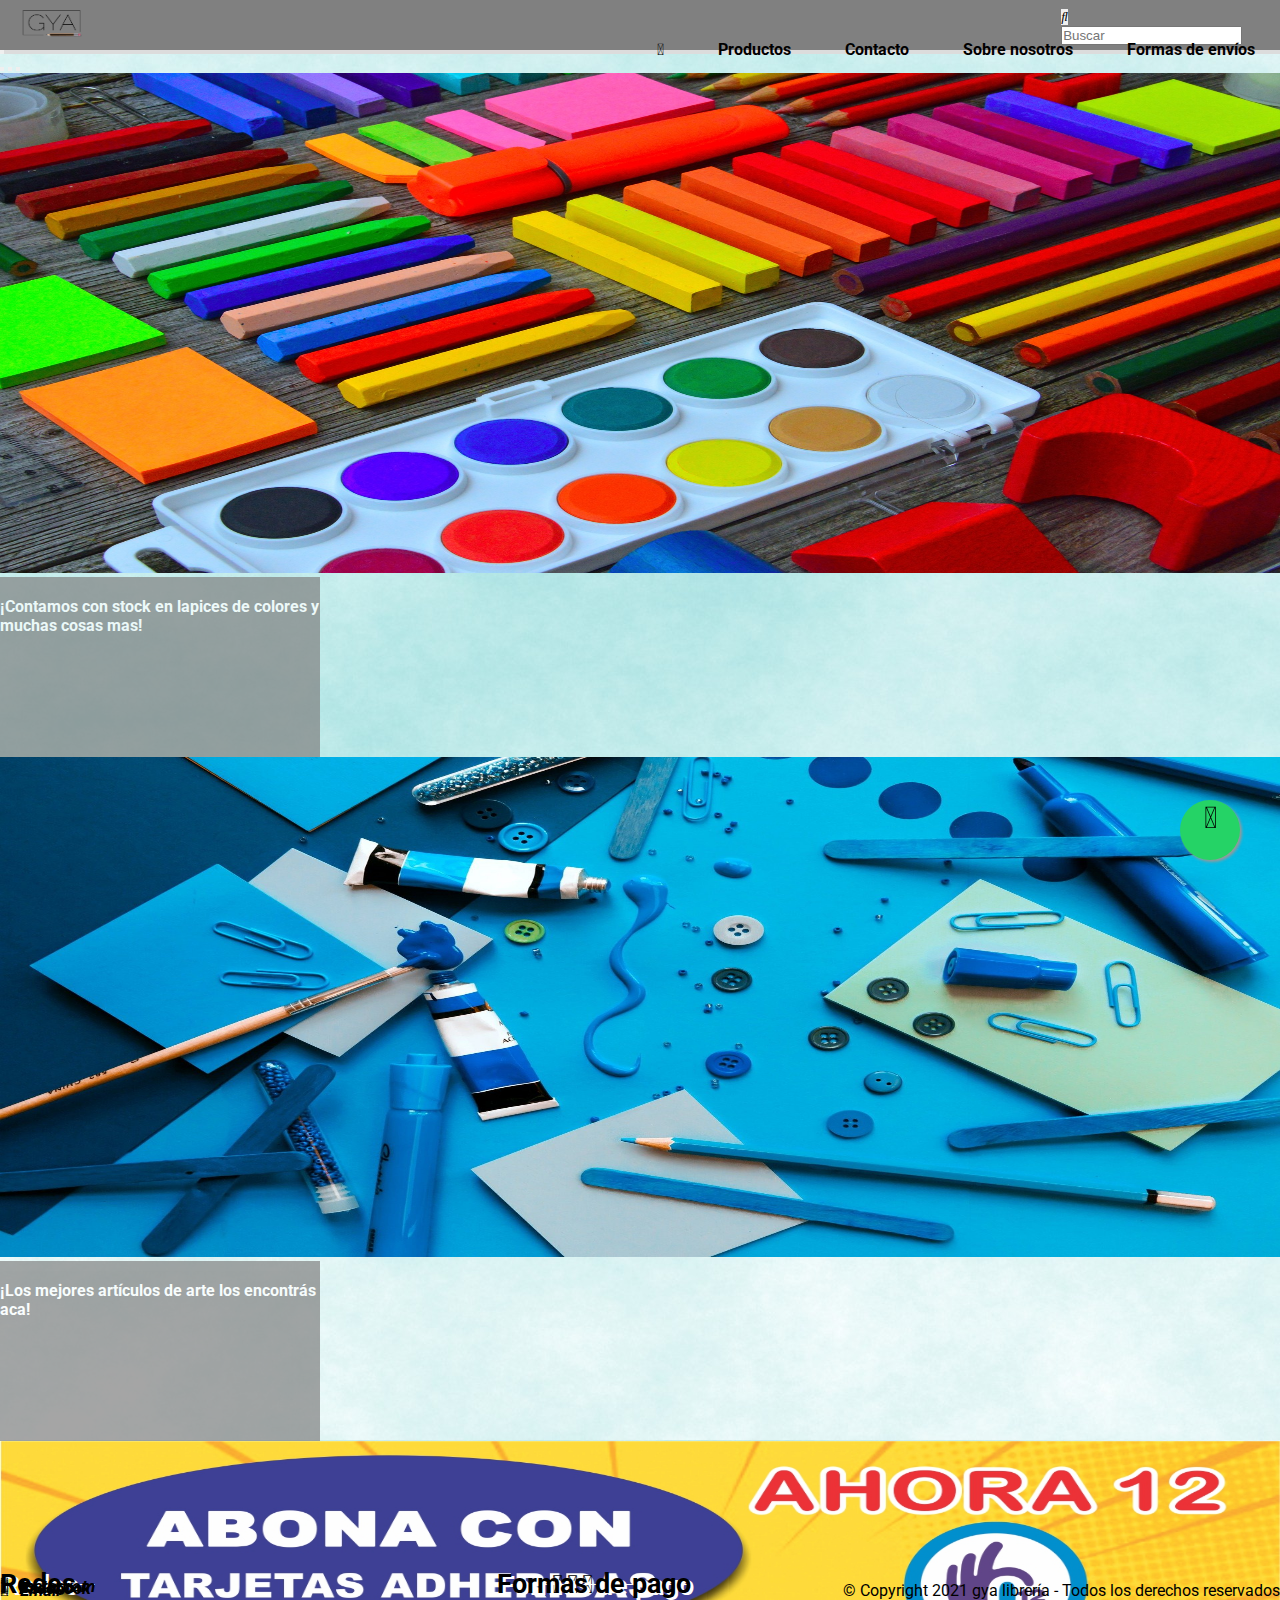
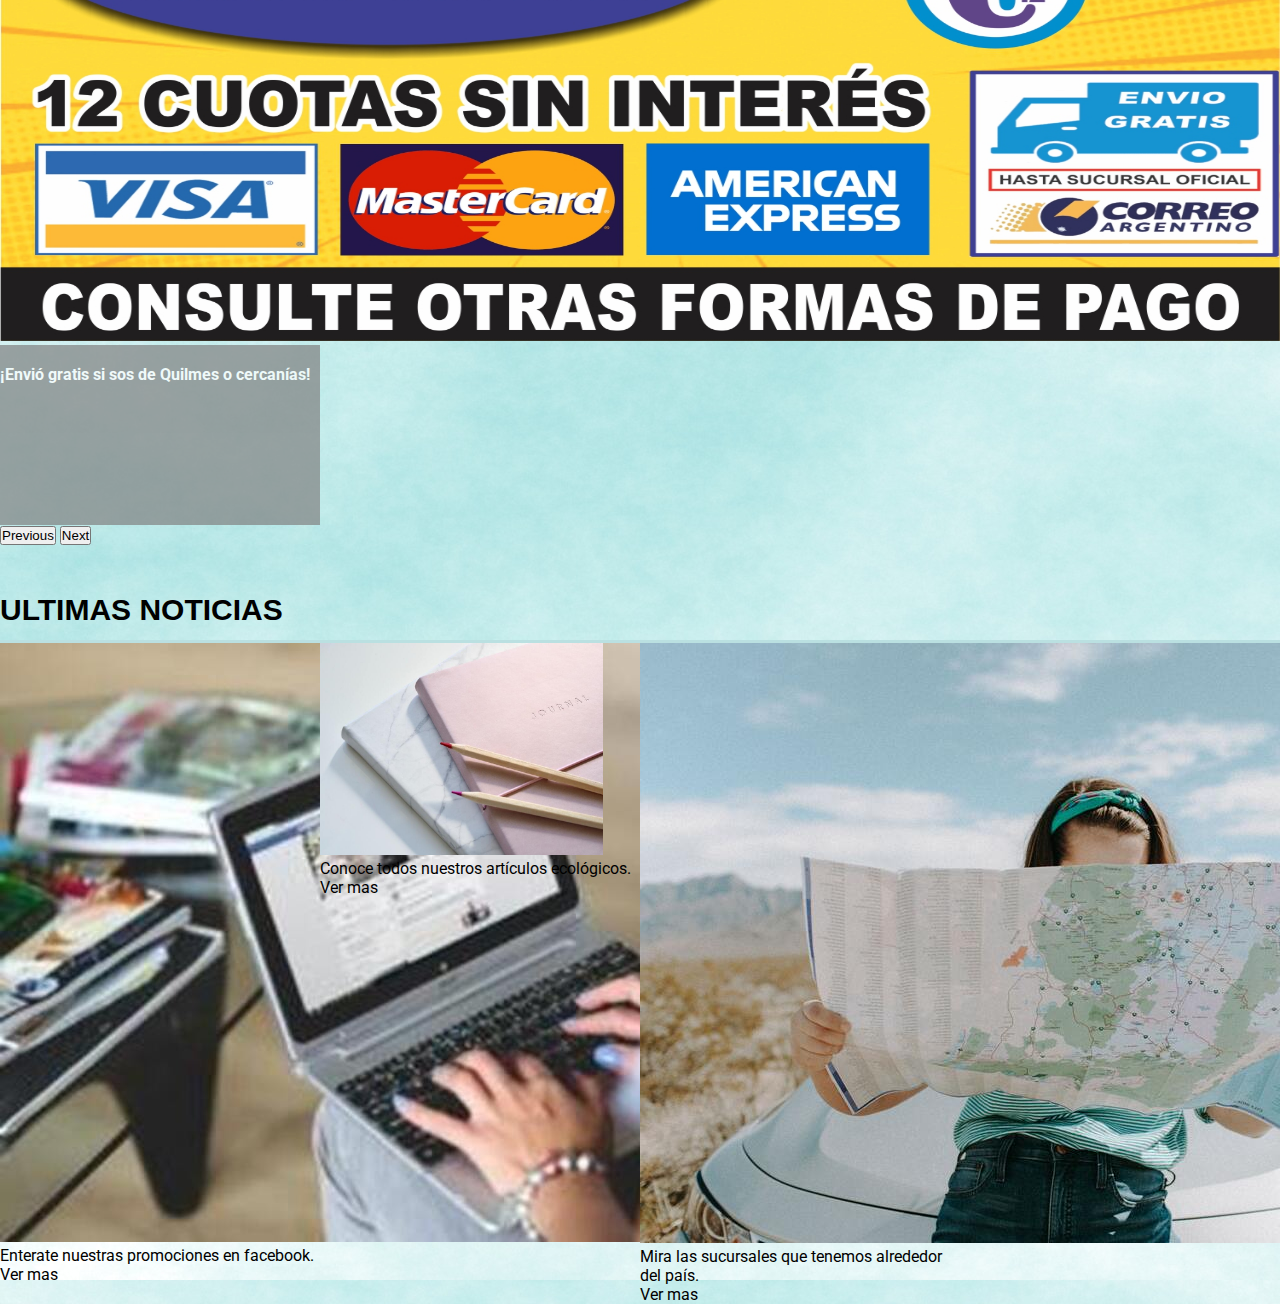
<file: index.html>
<!DOCTYPE html>
<html lang="es">

<head>
  <meta charset="utf-8">
  <meta http-equiv="X-UA-Compatible" content="IE=edge">
  <meta name="viewport" content="width=device-width, initial-scale=1.0">
  <title>Gya Librería</title>
  <link rel="stylesheet" href="estilo.css" />
  <link rel="shortcut icon" href="IMG/gramo.svg" type="image/x-icon">
  <link rel="stylesheet" href="https://pro.fontawesome.com/releases/v5.10.0/css/all.css"
    integrity="sha384-AYmEC3Yw5cVb3ZcuHtOA93w35dYTsvhLPVnYs9eStHfGJvOvKxVfELGroGkvsg+p" crossorigin="anonymous" />
  <link href="https://cdn.jsdelivr.net/npm/bootstrap@5.1.0/dist/css/bootstrap.min.css" rel="stylesheet"
    integrity="sha384-KyZXEAg3QhqLMpG8r+8fhAXLRk2vvoC2f3B09zVXn8CA5QIVfZOJ3BCsw2P0p/We" crossorigin="anonymous">
  <meta name="keywords" content="librería, resaltadores, lapices , cuadernillos, agendas">
  <meta name="description" content="Contamos con artículos de librería y papelería al mejor precio.">
  <meta name="author" content="Gabriel Barrientos">
  <meta name="distribution" content="global">
  <meta name="city" content="Buenos Aires">
  <meta name="country" content="Argentina">
  <meta name="language" content="Spanish">
  <meta name="revisit-after" content="5 Days">
  <meta name="doc-type" content="Web Page">
  <meta name="ROBOTS" content="ALL">

</head>

<body>
  <header class="header">
    <div class="contenedor">
      <div class="header__logo">
        <a href="index.html"><img src="IMG/GYA1_fondoblanco.png" alt="logo"></a>
      </div>
      <div class="header__barraDeBusqueda">
        <div class="input-group">
          <div class="input-group-text" id="btnGroupAddon"><button><i class="fas fa-search"></i></button></div>
          <input type="search" class="form-control" placeholder="Buscar" aria-label="Input group example"
            aria-describedby="btnGroupAddon">
        </div>
      </div>

    </div>
  </header>
  <nav class="navbar navbar-expand-lg navbar-light bg-white p-3">
    <div class="container-fluid">
      <button class="navbar-toggler" type="button" data-bs-toggle="collapse" data-bs-target="#navbarNavAltMarkup"
        aria-controls="navbarNavAltMarkup" aria-expanded="false" aria-label="Toggle navigation">
        <span class="navbar-toggler-icon"></span>
      </button>
      <div class="collapse navbar-collapse " id="navbarNavAltMarkup">
        <div class="navbar-nav mx-auto mb-lg-0 text-center">
          <a class="nav-link btn active" aria-current="page" href="index.html"><i class="fas fa-home"></i></a>
          <a class="nav-link btn" href="Productos.html">Productos</a>
          <a class="nav-link btn" href="Contacto.html">Contacto</a>
          <a class="nav-link btn" href="Sobrenosotros.html">Sobre nosotros</a>
          <a class="nav-link btn" href="Formasdeenvios.html">Formas de envíos</a>
        </div>
      </div>
    </div>
  </nav>


  <main class="main">
    <div class="contenedorMedio">
      <link rel="stylesheet" href="https://maxcdn.bootstrapcdn.com/font-awesome/4.5.0/css/font-awesome.min.css">
      <a target="_blank" href="https://wa.me/c/5491131990998" class="botomDeWpp">
        <i class="fab fa-whatsapp"></i>
      </a>
      <div class="container">
        <div id="carouselExampleIndicators" class="carousel slide" data-bs-ride="carousel">
          <div class="carousel-indicators">
            <button type="button" data-bs-target="#carouselExampleIndicators" data-bs-slide-to="0" class="active"
              aria-current="true" aria-label="Slide 1"></button>
            <button type="button" data-bs-target="#carouselExampleIndicators" data-bs-slide-to="1"
              aria-label="Slide 2"></button>
            <button type="button" data-bs-target="#carouselExampleIndicators" data-bs-slide-to="2"
              aria-label="Slide 3"></button>
          </div>
          <div class="carousel-inner">
            <div class="carousel-item active">
              <img src="IMG/school-times-3599182_1920.jpg" class="d-block w-100" alt="..." width="100" height="400">
              <div class="carousel-caption position-absolute bottom-5 start-0 m-3">
                <p>¡Contamos con stock en lapices de colores y muchas cosas mas!</p>
              </div>
            </div>
            <div class="carousel-item">
              <img src="IMG/art-2578353_1920.jpg" class="d-block w-100" alt="..." width="100" height="400">
              <div class="carousel-caption position-absolute bottom-5 start-0 m-3">

                <p>¡Los mejores artículos de arte los encontrás aca!</p>
              </div>
            </div>
            <div class="carousel-item">
              <img src="IMG/BANNERS-para-la-WEB-1.jpg" class="d-block w-100" alt="..." width="100" height="400">
              <div class="carousel-caption position-absolute bottom-5 start-0 m-3">
                <p>¡Envió gratis si sos de Quilmes o cercanías!</p>
              </div>
            </div>
          </div>
          <button class="carousel-control-prev" type="button" data-bs-target="#carouselExampleIndicators"
            data-bs-slide="prev">
            <span class="carousel-control-prev-icon" aria-hidden="true"></span>
            <span class="visually-hidden">Previous</span>
          </button>
          <button class="carousel-control-next" type="button" data-bs-target="#carouselExampleIndicators"
            data-bs-slide="next">
            <span class="carousel-control-next-icon" aria-hidden="true"></span>
            <span class="visually-hidden">Next</span>
          </button>
        </div>
      </div>
      <div class="container">
        <h1>Ultimas noticias</h1>
      </div>
      <div class="container ultimasNoticiasInicio">
        <div class="card uno" style="width: 20rem;">
          <img src="IMG/fondoDeFacebook.jpg" class="card-img-top" alt="fondoDeFacebook">
          <div class="card-body">
            <p class="card-text fw-bold">Enterate nuestras promociones en facebook.</p>
            <a href="https://www.facebook.com/GYAlibreria/?ref=pages_you_manage">Ver mas</a>
          </div>
        </div>
        <div class="card mx-5 dos" style="width: 20rem;">
          <img src="IMG/lapicesEcologicos.jpg" class="card-img-top" alt="lapicesEcológicos" height="212">
          <div class="card-body">
            <p class="card-text fw-bold">Conoce todos nuestros artículos ecológicos.</p>
            <a href="https://listado.mercadolibre.com.ar/libreria/libreria-ecologica">Ver mas</a>
          </div>
        </div>
        <div class="card tres" style="width: 20rem;">
          <img src="IMG/sucursales.jpg" class="card-img-top" alt="sucursales">
          <div class="card-body">
            <p class="card-text fw-bold">Mira las sucursales que tenemos alrededor del país.</p>
            <a href="https://goo.gl/maps/TRPw8dgAf5sAMbS39">Ver mas</a>
          </div>
        </div>
      </div>

  </main>
  <footer class="footer">
    <div class="container-fluid">
      <div class="footer__formasDePago">
        <h1>Formas de pago</h1>
        <i class="fab fa-cc-visa"></i>

        <i class="fab fa-cc-mastercard"></i>

        <i class="fab fa-cc-amex"></i>

      </div>
      <div class="footer__derechosDeAutor">
        <p class="derechosDeAutor">&copy; Copyright 2021 gya librería - Todos los derechos reservados</p>
      </div>
      <div class="footer_Redes">
        <h2>Redes</h2>
        <a target="_blank" href="https://www.instagram.com/gyalibreria/">
          <i class="fab fa-instagram"><span class="redes_Instagram">Instagram</span></i></a><br>
        <a target="_blank" href="https://www.facebook.com/GYAlibreria/?ref=pages_you_manage">
          <i class="fab fa-facebook-f"><span class="redes_Facebook">Facebook</span></i></a><br>
        <a target="_blank" href="mailto:gyalibreria@gmail.com">
          <i class="far fa-envelope"><span class="redes_Email">Email</span></i></a><br>
      </div>
    </div>

  </footer>
  <script src="https://cdn.jsdelivr.net/npm/@popperjs/core@2.9.2/dist/umd/popper.min.js"
    integrity="sha384-IQsoLXl5PILFhosVNubq5LC7Qb9DXgDA9i+tQ8Zj3iwWAwPtgFTxbJ8NT4GN1R8p" crossorigin="anonymous">
  </script>
  <script src="https://cdn.jsdelivr.net/npm/bootstrap@5.0.2/dist/js/bootstrap.min.js"
    integrity="sha384-cVKIPhGWiC2Al4u+LWgxfKTRIcfu0JTxR+EQDz/bgldoEyl4H0zUF0QKbrJ0EcQF" crossorigin="anonymous">
  </script>
</body>

</html>
</file>
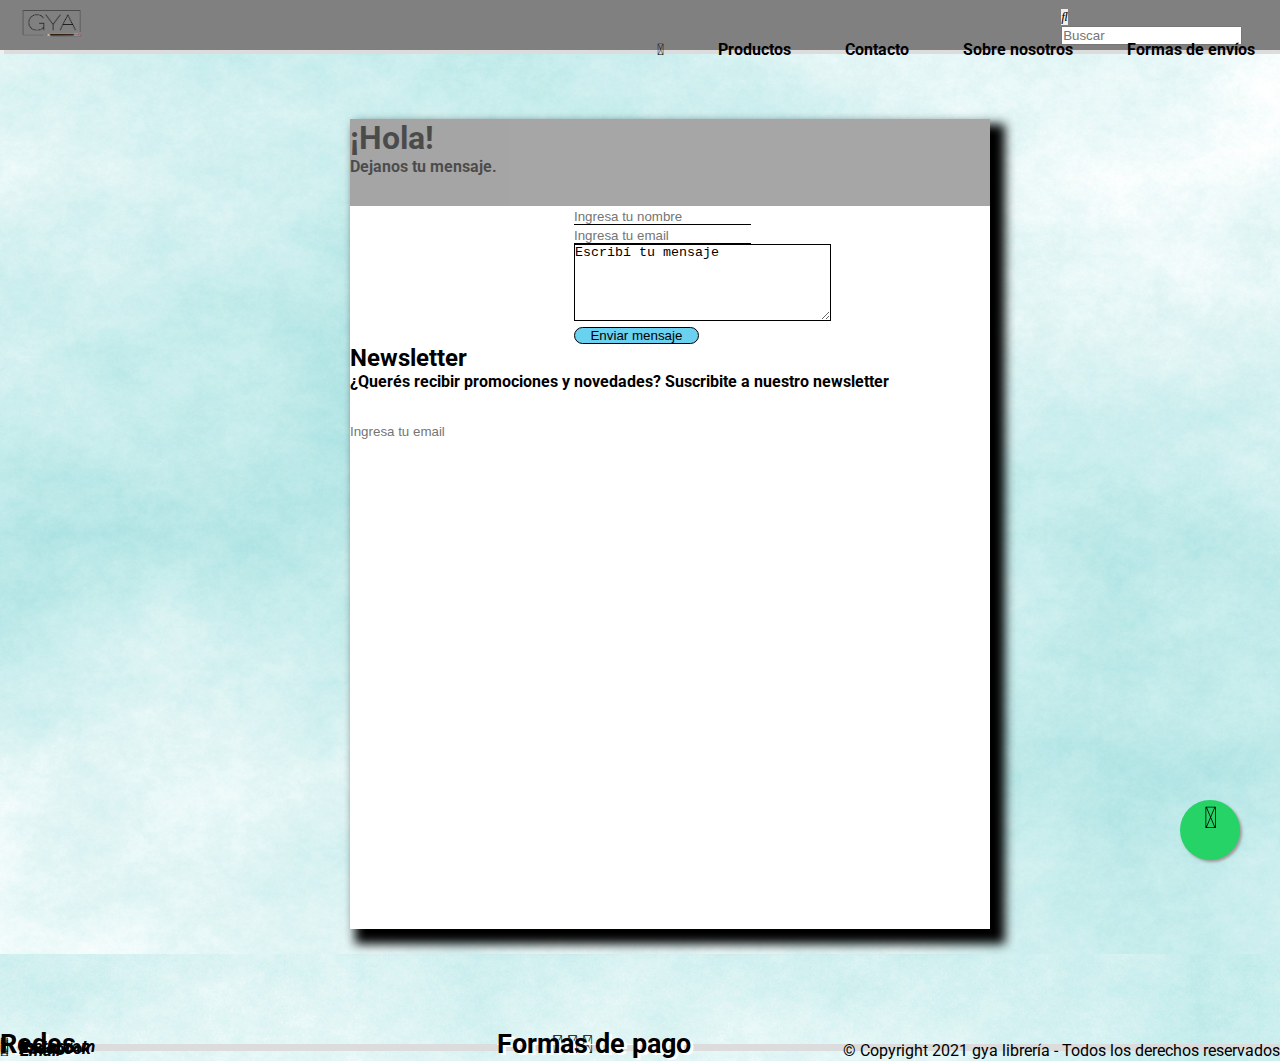
<file: Contacto.html>
<!DOCTYPE html>
<html lang="es">

<head>
  <meta charset="utf-8">
  <meta http-equiv="X-UA-Compatible" content="IE=edge">
  <meta name="viewport" content="width=device-width, initial-scale=1.0">
  <title>Contacto - gya librería</title>
  <link rel="stylesheet" href="estilo.css" />
  <link rel="stylesheet" href="https://pro.fontawesome.com/releases/v5.10.0/css/all.css"
    integrity="sha384-AYmEC3Yw5cVb3ZcuHtOA93w35dYTsvhLPVnYs9eStHfGJvOvKxVfELGroGkvsg+p" crossorigin="anonymous" />
  <link href="https://cdn.jsdelivr.net/npm/bootstrap@5.1.0/dist/css/bootstrap.min.css" rel="stylesheet"
    integrity="sha384-KyZXEAg3QhqLMpG8r+8fhAXLRk2vvoC2f3B09zVXn8CA5QIVfZOJ3BCsw2P0p/We" crossorigin="anonymous">
  <link rel="shortcut icon" href="IMG/gramo.svg" type="image/x-icon">
  <meta name="keywords" content="librería, resaltadores, lapices , cuadernillos, agendas">
  <meta name="description" content="Contamos con artículos de librería y papelería al mejor precio.">
  <meta name="author" content="Gabriel Barrientos">
  <meta name="distribution" content="global">
  <meta name="city" content="Buenos Aires">
  <meta name="country" content="Argentina">
  <meta name="language" content="Spanish">
  <meta name="revisit-after" content="5 Days">
  <meta name="doc-type" content="Web Page">
  <meta name="ROBOTS" content="ALL">
</head>

<body>
  <header class="header">
    <div class="contenedor">
      <div class="header__logo">
        <a href="index.html"><img src="IMG/GYA1_fondoblanco.png" alt="logo"></a>
      </div>
      <div class="header__barraDeBusqueda">
        <div class="input-group">
          <div class="input-group-text" id="btnGroupAddon"><button><i class="fas fa-search"></i></button></div>
          <input type="search" class="form-control" placeholder="Buscar" aria-label="Input group example"
            aria-describedby="btnGroupAddon">
        </div>
      </div>
    </div>
  </header>
  <nav class="navbar navbar-expand-lg navbar-light bg-white p-3">
    <div class="container-fluid">
      <button class="navbar-toggler" type="button" data-bs-toggle="collapse" data-bs-target="#navbarNavAltMarkup"
        aria-controls="navbarNavAltMarkup" aria-expanded="false" aria-label="Toggle navigation">
        <span class="navbar-toggler-icon"></span>
      </button>
      <div class="collapse navbar-collapse " id="navbarNavAltMarkup">
        <div class="navbar-nav mx-auto mb-lg-0 text-center">
          <a class="nav-link btn" href="index.html"><i class="fas fa-home"></i></a>
          <a class="nav-link btn" href="Productos.html">Productos</a>
          <a class="nav-link btn" href="Contacto.html">Contacto</a>
          <a class="nav-link btn" href="Sobrenosotros.html">Sobre nosotros</a>
          <a class="nav-link btn" href="Formasdeenvios.html">Formas de envíos</a>
        </div>
      </div>
    </div>
  </nav>
  <main>
    <div class="contenedorContacto">
      <div class="estiloAFondo">
        <div class="informacionContacto">
          <div class="bienvenida_Contacto">
            <h1 class="text-center">¡Hola!</h1>
            <p class="text-center">Dejanos tu mensaje.</p>
          </div>
          <div class="container">
            <form>
              <input type="text" name="nombreCompleto" placeholder="Ingresa tu nombre" required
                class="mb-3 nombreCompleto_Contacto"><br>
              <input type="email" name="email" placeholder="Ingresa tu email" required
                class="mb-3 ingresaTuEmail_Contacto"><br>
              <textarea name="textarea" cols="30" rows="5" required
                class="escribiTuMensaje_Contacto">Escribí tu mensaje</textarea><br>
              <button class="m-3 boton_Contacto fw-bold">Enviar mensaje</button>
            </form>
          </div>
          <div class="container cajaSuscripcion">
            <h2>Newsletter</h2>
            <p>¿Querés recibir promociones y novedades? Suscribite a nuestro newsletter</p>
            <input type="email" name="email" placeholder="Ingresa tu email" required class="border-bottom">
            <button class="botonDeSuscripcion"><i class="fal fa-badge-check"></i></button>
          </div>

        </div>
      </div>
    </div>
    <link rel="stylesheet" href="https://maxcdn.bootstrapcdn.com/font-awesome/4.5.0/css/font-awesome.min.css">
    <a target="_blank" href="https://wa.me/c/5491131990998" class="botomDeWpp">
      <i class="fab fa-whatsapp"></i>
    </a>
  </main>
  <footer class="footer">
    <div class="container-fluid">
      <div class="footer__formasDePago">
        <h2>Formas de pago</h2>
        <i class="fab fa-cc-visa"></i>

        <i class="fab fa-cc-mastercard"></i>

        <i class="fab fa-cc-amex"></i>

      </div>
      <div class="footer__derechosDeAutor">
        <p class="derechosDeAutor">&copy; Copyright 2021 gya librería - Todos los derechos reservados</p>
      </div>
      <div class="footer_Redes">
        <h2>Redes</h2>
        <a target="_blank" href="https://www.instagram.com/gyalibreria/">
          <i class="fab fa-instagram"><span class="redes_Instagram">Instagram</span></i></a><br>
        <a target="_blank" href="https://www.facebook.com/GYAlibreria/?ref=pages_you_manage">
          <i class="fab fa-facebook-f"><span class="redes_Facebook">Facebook</span></i></a><br>
        <a target="_blank" href="mailto:gyalibreria@gmail.com">
          <i class="far fa-envelope"><span class="redes_Email">Email</span></i></a><br>
      </div>
    </div>

  </footer>
  <script src="https://cdn.jsdelivr.net/npm/@popperjs/core@2.9.2/dist/umd/popper.min.js"
    integrity="sha384-IQsoLXl5PILFhosVNubq5LC7Qb9DXgDA9i+tQ8Zj3iwWAwPtgFTxbJ8NT4GN1R8p" crossorigin="anonymous">
  </script>
  <script src="https://cdn.jsdelivr.net/npm/bootstrap@5.0.2/dist/js/bootstrap.min.js"
    integrity="sha384-cVKIPhGWiC2Al4u+LWgxfKTRIcfu0JTxR+EQDz/bgldoEyl4H0zUF0QKbrJ0EcQF" crossorigin="anonymous">
  </script>
</body>

</html>
</file>
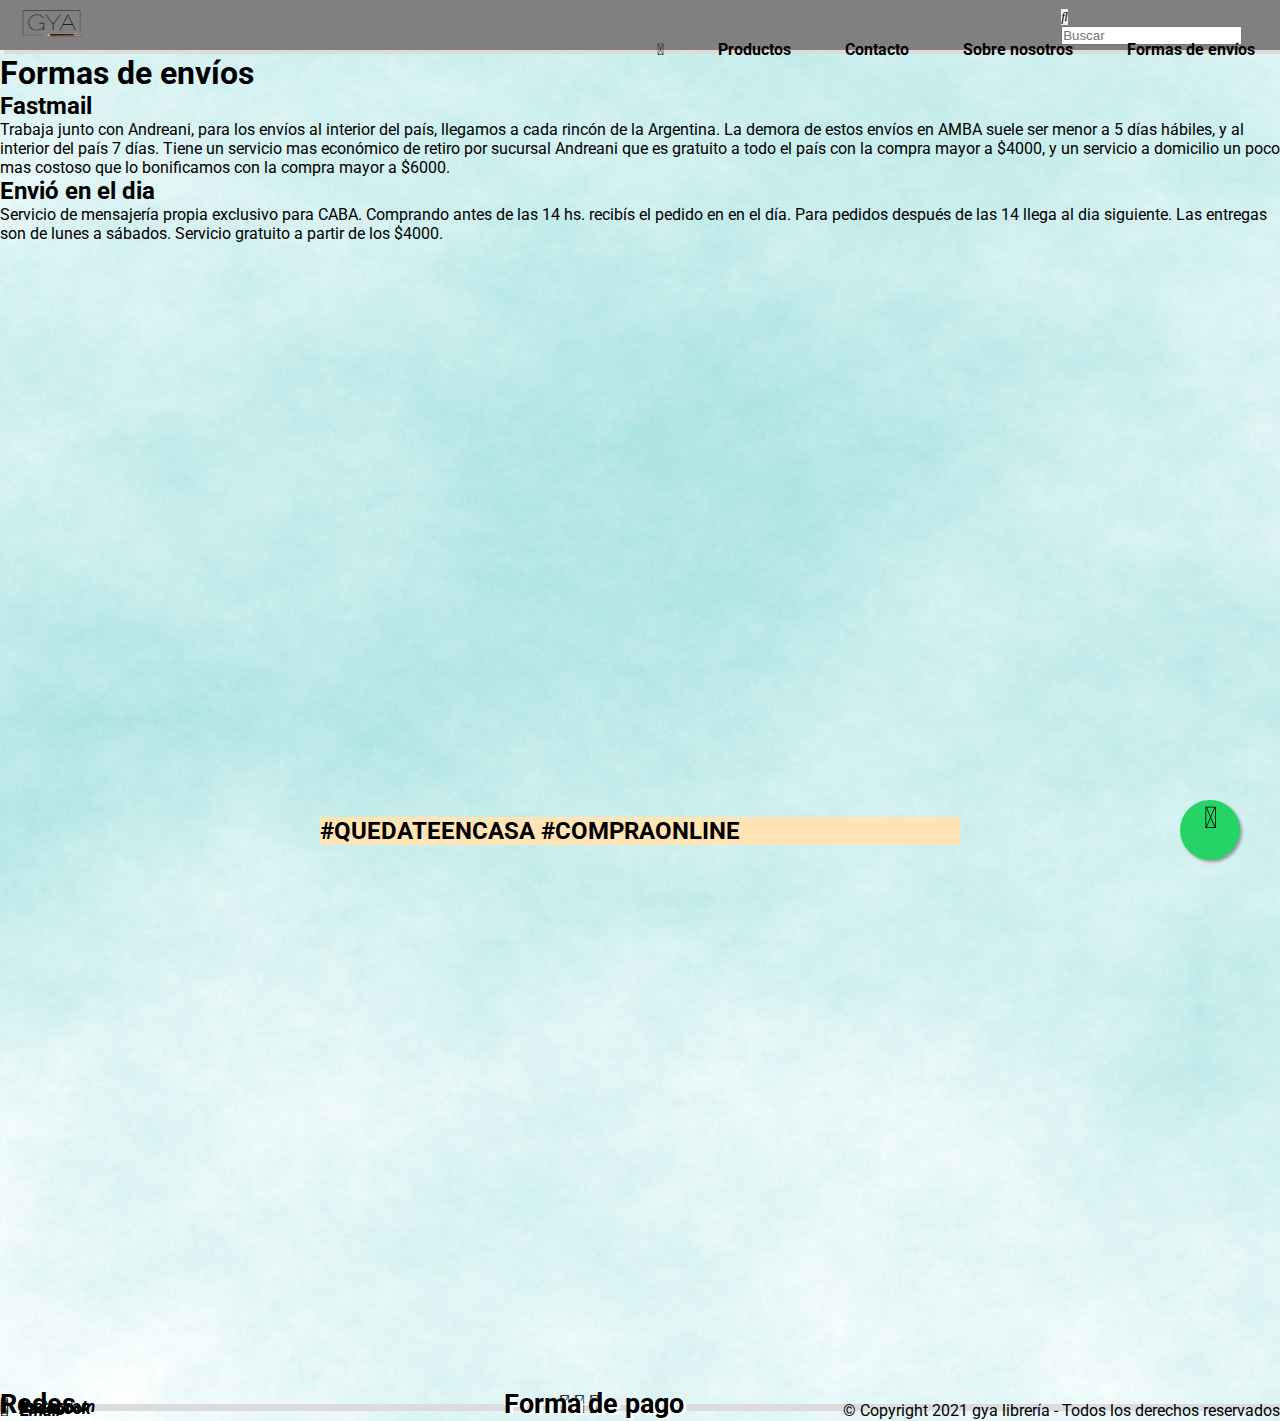
<file: Formasdeenvios.html>
<!DOCTYPE html>
<html lang="es">

<head>
  <meta charset="UTF-8">
  <meta http-equiv="X-UA-Compatible" content="IE=edge">
  <meta name="viewport" content="width=device-width, initial-scale=1.0">
  <title>Formas de envíos - gya librería</title>
  <link rel="stylesheet" href="estilo.css" />
  <link rel="stylesheet" href="https://pro.fontawesome.com/releases/v5.10.0/css/all.css"
    integrity="sha384-AYmEC3Yw5cVb3ZcuHtOA93w35dYTsvhLPVnYs9eStHfGJvOvKxVfELGroGkvsg+p" crossorigin="anonymous" />
  <link href="https://cdn.jsdelivr.net/npm/bootstrap@5.1.0/dist/css/bootstrap.min.css" rel="stylesheet"
    integrity="sha384-KyZXEAg3QhqLMpG8r+8fhAXLRk2vvoC2f3B09zVXn8CA5QIVfZOJ3BCsw2P0p/We" crossorigin="anonymous">
  <link rel="shortcut icon" href="IMG/gramo.svg" type="image/x-icon">
  <link rel="stylesheet" href="https://cdnjs.cloudflare.com/ajax/libs/animate.css/4.1.1/animate.min.css" />
  <meta name="keywords" content="librería, resaltadores, lapices , cuadernillos, agendas">
  <meta name="description" content="Contamos con artículos de librería y papelería al mejor precio.">
  <meta name="author" content="Gabriel Barrientos">
  <meta name="distribution" content="global">
  <meta name="city" content="Buenos Aires">
  <meta name="country" content="Argentina">
  <meta name="language" content="Spanish">
  <meta name="revisit-after" content="5 Days">
  <meta name="doc-type" content="Web Page">
  <meta name="ROBOTS" content="ALL">
</head>

<body>
  <header class="header">
    <div class="contenedor">
      <div class="header__logo">
        <a href="index.html"><img src="IMG/GYA1_fondoblanco.png" alt="logo"></a>
      </div>
      <div class="header__barraDeBusqueda">
        <div class="input-group">
          <div class="input-group-text" id="btnGroupAddon"><button><i class="fas fa-search"></i></button></div>
          <input type="search" class="form-control" placeholder="Buscar" aria-label="Input group example"
            aria-describedby="btnGroupAddon">
        </div>
      </div>
    </div>
  </header>
  <nav class="navbar navbar-expand-lg navbar-light bg-white p-3">
    <div class="container-fluid">
      <button class="navbar-toggler" type="button" data-bs-toggle="collapse" data-bs-target="#navbarNavAltMarkup"
        aria-controls="navbarNavAltMarkup" aria-expanded="false" aria-label="Toggle navigation">
        <span class="navbar-toggler-icon"></span>
      </button>
      <div class="collapse navbar-collapse " id="navbarNavAltMarkup">
        <div class="navbar-nav mx-auto mb-lg-0 text-center">
          <a class="nav-link btn" href="index.html"><i class="fas fa-home"></i></a>
          <a class="nav-link btn" href="Productos.html">Productos</a>
          <a class="nav-link btn" href="Contacto.html">Contacto</a>
          <a class="nav-link btn" href="Sobrenosotros.html">Sobre nosotros</a>
          <a class="nav-link btn" href="Formasdeenvios.html">Formas de envíos</a>
        </div>
      </div>
    </div>
  </nav>
  <main class="mainFormaDeEnvios">
    <h1 class="text-center">Formas de envíos</h1>
    <div class="container-lg">
      <div class="contenedorFastmailFormaDeEnvios">
        <h2>Fastmail</h2>
        <p>Trabaja junto con Andreani, para los envíos al interior del país,
          llegamos a cada rincón
          de la Argentina. La demora de estos envíos en AMBA suele ser menor a 5 días hábiles, y al interior del
          país
          7 días.
          Tiene un servicio mas económico de retiro por sucursal Andreani que es gratuito a todo el país con la
          compra
          mayor
          a $4000, y un servicio a domicilio un poco mas costoso que lo bonificamos con la compra mayor a $6000.</p>
      </div>
      <div class="contenedorEnvioEnElDiaFormaDeEnvios">
        <h2>Envió en el dia</h2>
        <p>Servicio de mensajería propia exclusivo para CABA. Comprando
          antes de las 14 hs. recibís el pedido en en el día. Para pedidos después de las 14 llega al dia
          siguiente.
          Las entregas son de lunes a sábados. Servicio gratuito a partir de los $4000.</p>
      </div>
      <div class="mapaDeFormaDeEnvios">
        <iframe
          src="https://www.google.com/maps/embed?pb=!1m18!1m12!1m3!1d35019.53394588641!2d-58.27552089160873!3d-34.72091749290483!2m3!1f0!2f0!3f0!3m2!1i1024!2i768!4f13.1!3m3!1m2!1s0x95a32e38e45f5777%3A0x6a86dac21334524f!2sQuilmes%2C%20Provincia%20de%20Buenos%20Aires!5e0!3m2!1ses-419!2sar!4v1628289937447!5m2!1ses-419!2sar"
          width="600" height="450" style="border:0;" allowfullscreen="" loading="lazy"></iframe>
      </div>
      <div class="quedateEnCasa">
        <h2 class="animate__animated animate__jackInTheBox">#QUEDATEENCASA #COMPRAONLINE</h2>
      </div>
    </div>

    <link rel="stylesheet" href="https://maxcdn.bootstrapcdn.com/font-awesome/4.5.0/css/font-awesome.min.css">
    <a target="_blank" href="https://wa.me/c/5491131990998" class="botomDeWpp">
      <i class="fab fa-whatsapp"></i>
    </a>
  </main>
  <footer class="footer">
    <div class="container-fluid">
      <div class="footer__formasDePago">
        <h3>Forma de pago</h3>
        <i class="fab fa-cc-visa"></i>

        <i class="fab fa-cc-mastercard"></i>

        <i class="fab fa-cc-amex"></i>

      </div>
      <div class="footer__derechosDeAutor">
        <p class="derechosDeAutor">&copy; Copyright 2021 gya librería - Todos los derechos reservados</p>
      </div>
      <div class="footer_Redes">
        <h2>Redes</h2>
        <a target="_blank" href="https://www.instagram.com/gyalibreria/">
          <i class="fab fa-instagram"><span class="redes_Instagram">Instagram</span></i></a><br>
        <a target="_blank" href="https://www.facebook.com/GYAlibreria/?ref=pages_you_manage">
          <i class="fab fa-facebook-f"><span class="redes_Facebook mx-2">Facebook</span></i></a><br>
        <a target="_blank" href="mailto:gyalibreria@gmail.com">
          <i class="far fa-envelope"><span class="redes_Email">Email</span></i></a><br>
      </div>
    </div>

  </footer>
  <script src="https://cdn.jsdelivr.net/npm/@popperjs/core@2.9.2/dist/umd/popper.min.js"
    integrity="sha384-IQsoLXl5PILFhosVNubq5LC7Qb9DXgDA9i+tQ8Zj3iwWAwPtgFTxbJ8NT4GN1R8p" crossorigin="anonymous">
  </script>
  <script src="https://cdn.jsdelivr.net/npm/bootstrap@5.0.2/dist/js/bootstrap.min.js"
    integrity="sha384-cVKIPhGWiC2Al4u+LWgxfKTRIcfu0JTxR+EQDz/bgldoEyl4H0zUF0QKbrJ0EcQF" crossorigin="anonymous">
  </script>
</body>

</html>
</file>
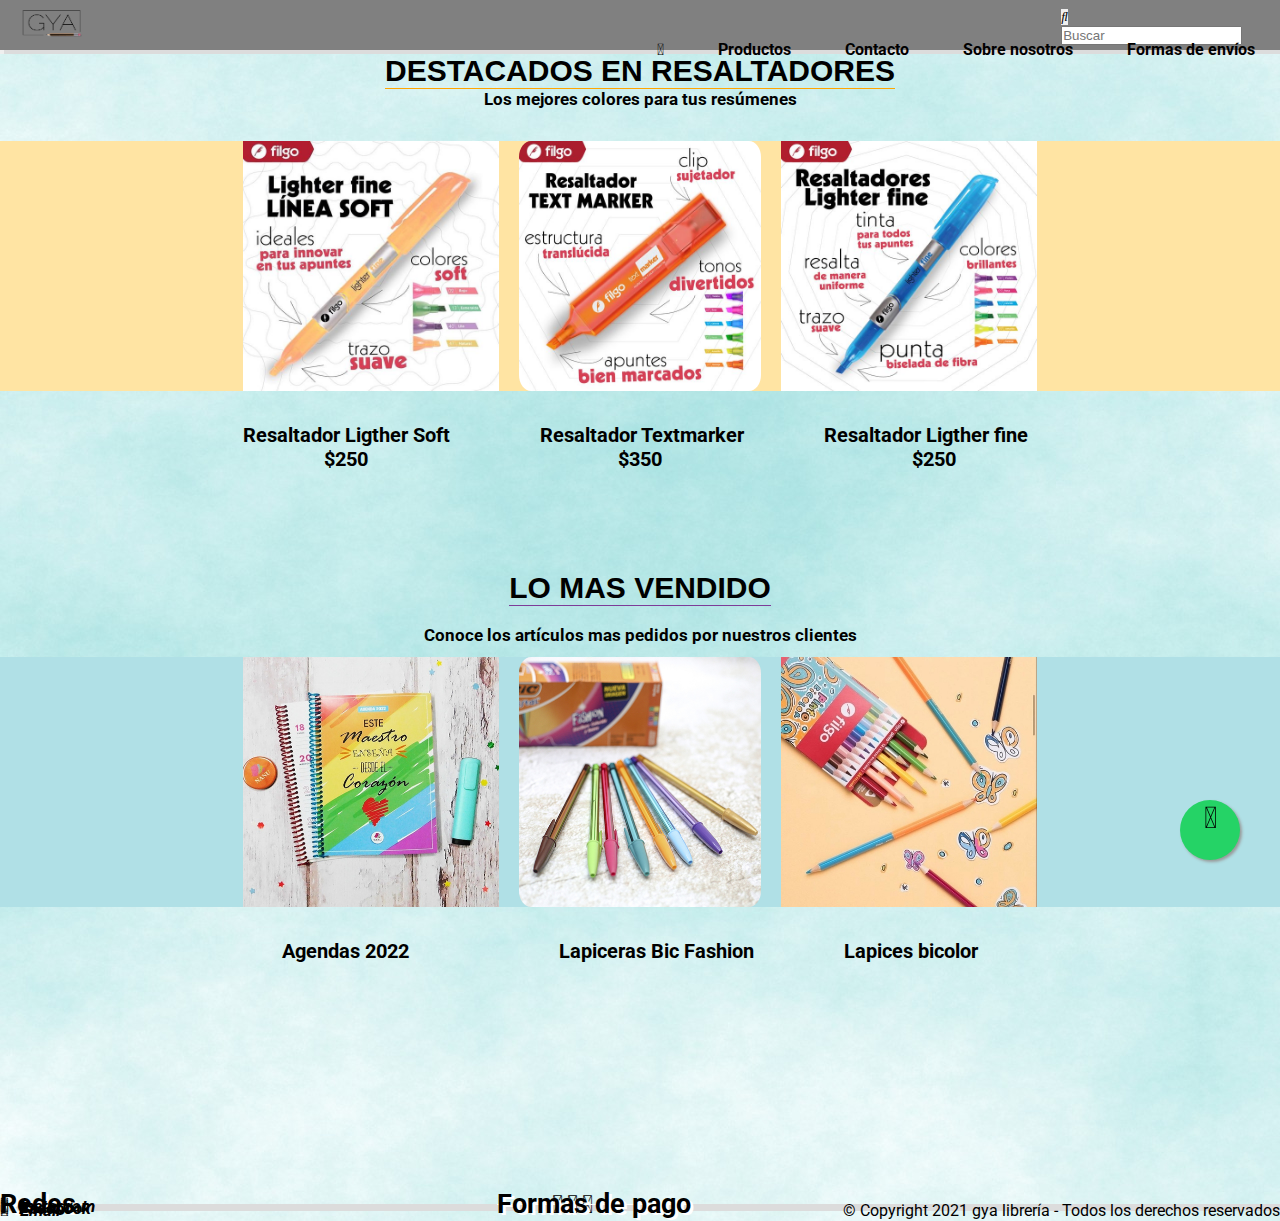
<file: Productos.html>
<!DOCTYPE html>
<html lang="es">

<head>
    <meta charset="utf-8">
    <meta http-equiv="X-UA-Compatible" content="IE=edge">
    <meta name="viewport" content="width=device-width, initial-scale=1.0">
    <title>Productos - gya librería</title>
    <link rel="stylesheet" href="estilo.css" />
    <link rel="stylesheet" href="https://pro.fontawesome.com/releases/v5.10.0/css/all.css"
        integrity="sha384-AYmEC3Yw5cVb3ZcuHtOA93w35dYTsvhLPVnYs9eStHfGJvOvKxVfELGroGkvsg+p" crossorigin="anonymous" />
    <link href="https://cdn.jsdelivr.net/npm/bootstrap@5.1.0/dist/css/bootstrap.min.css" rel="stylesheet"
        integrity="sha384-KyZXEAg3QhqLMpG8r+8fhAXLRk2vvoC2f3B09zVXn8CA5QIVfZOJ3BCsw2P0p/We" crossorigin="anonymous">
    <link rel="shortcut icon" href="IMG/gramo.svg" type="image/x-icon">
    <meta name="keywords" content="librería, resaltadores, lapices , cuadernillos, agendas">
    <meta name="description" content="Contamos con artículos de librería y papelería al mejor precio.">
    <meta name="author" content="Gabriel Barrientos">
    <meta name="distribution" content="global">
    <meta name="city" content="Buenos Aires">
    <meta name="country" content="Argentina">
    <meta name="language" content="Spanish">
    <meta name="revisit-after" content="5 Days">
    <meta name="doc-type" content="Web Page">
    <meta name="ROBOTS" content="ALL">
</head>

<body>
    <header class="header">
        <div class="contenedor">
            <div class="header__logo">
                <a href="index.html"><img src="IMG/GYA1_fondoblanco.png" alt="logo"></a>
            </div>
            <div class="header__barraDeBusqueda">
                <div class="input-group">
                    <div class="input-group-text" id="btnGroupAddon"><button><i class="fas fa-search"></i></button>
                    </div>
                    <input type="search" class="form-control" placeholder="Buscar" aria-label="Input group example"
                        aria-describedby="btnGroupAddon">
                </div>
            </div>
        </div>
    </header>
    <nav class="navbar navbar-expand-lg navbar-light bg-white p-3">
        <div class="container-fluid">
            <button class="navbar-toggler" type="button" data-bs-toggle="collapse" data-bs-target="#navbarNavAltMarkup"
                aria-controls="navbarNavAltMarkup" aria-expanded="false" aria-label="Toggle navigation">
                <span class="navbar-toggler-icon"></span>
            </button>
            <div class="collapse navbar-collapse " id="navbarNavAltMarkup">
                <div class="navbar-nav mx-auto mb-lg-0 text-center">
                    <a class="nav-link btn" href="index.html"><i class="fas fa-home"></i></a>
                    <a class="nav-link btn" href="Productos.html">Productos</a>
                    <a class="nav-link btn" href="Contacto.html">Contacto</a>
                    <a class="nav-link btn" href="Sobrenosotros.html">Sobre nosotros</a>
                    <a class="nav-link btn" href="Formasdeenvios.html">Formas de envíos</a>
                </div>
            </div>
        </div>
    </nav>
    <main class="mainProductos">
        <div class="contenedorMedioProducto">
            <div class="tituloSuperior">
                <h1>Destacados en resaltadores</h1>
                <p id="parrafoDeTituloSuperior">Los mejores colores para tus resúmenes</p>
            </div>
            <div class="productosSup">
                <div class="prod">
                    <img src="IMG/080ac6fe21fee669e1842925207ba342.jpg" class="imagen1 rounded">
                    <img src="IMG/8700b8f9a0b6d42cfc0d276a30718a48.jpg" class="imagen2">
                    <img src="IMG/da17bd59096efde5192fc33cbea008e1.jpg" class="imagen3 rounded">
                </div>
            </div>
            <div class="nombresDeProd">
                <p class="soft">Resaltador Ligther Soft</p>
                <p class="textmarker">Resaltador Textmarker</p>
                <p class="fine">Resaltador Ligther fine</p>
            </div>
            <div class="precioDeLosProdSup">
                <p class="precioImg1">$250</p>
                <p class="precioImg2">$350</p>
                <p class="precioImg3">$250</p>
            </div>

            <div class="tituloInferior">
                <h2>Lo mas vendido</h2><br>
                <p id="parrafoTituloInferior">Conoce los artículos mas pedidos por nuestros clientes</p>
            </div>
            <div class="productosInf">
                <div class="prod">
                    <img src="IMG/D_NQ_NP_920200-MLA46363299639_062021-O.jpg " alt="imagen4" class="imagen4 rounded">
                    <img src="IMG/lapicerabic1-1605e1901c047cb25716014830128028-480-0.jpg" alt="imagen5"
                        class="imagen5 ">
                    <img src="IMG/whatsapp-image-2020-11-11-at-09-51-261-f223fb850efc1d0a5d16050993431668-480-01-7a38812123712add4416124743529430-1024-1024.jpeg"
                        alt="imagen6" class="imagen6 rounded">
                </div>
            </div>
            <div class="nombreDeProdInf">
                <p class="agenda">Agendas 2022</p>
                <p class="lapiceraBic">Lapiceras Bic Fashion</p>
                <p class="lapicesBicolor">Lapices bicolor</p>
            </div>
            <link rel="stylesheet" href="https://maxcdn.bootstrapcdn.com/font-awesome/4.5.0/css/font-awesome.min.css">
            <a target="_blank" href="https://wa.me/c/5491131990998" class="botomDeWpp">
                <i class="fab fa-whatsapp"></i>
            </a>
        </div>





    </main>
    <footer class="footer">
        <div class="container-fluid">
            <div class="footer__formasDePago">
                <h3>Formas de pago</h3>
                <i class="fab fa-cc-visa"></i>

                <i class="fab fa-cc-mastercard"></i>

                <i class="fab fa-cc-amex"></i>

            </div>
            <div class="footer__derechosDeAutor">
                <p class="derechosDeAutor">&copy; Copyright 2021 gya librería - Todos los derechos reservados</p>
            </div>
            <div class="footer_Redes">
                <h2>Redes</h2>
                <a target="_blank" href="https://www.instagram.com/gyalibreria/">
                    <i class="fab fa-instagram"><span class="redes_Instagram">Instagram</span></i></a><br>
                <a target="_blank" href="https://www.facebook.com/GYAlibreria/?ref=pages_you_manage">
                    <i class="fab fa-facebook-f"><span class="redes_Facebook">Facebook</span></i></a><br>
                <a target="_blank" href="mailto:gyalibreria@gmail.com">
                    <i class="far fa-envelope"><span class="redes_Email">Email</span></i></a><br>
            </div>
        </div>

    </footer>
    <script src="https://cdn.jsdelivr.net/npm/@popperjs/core@2.9.2/dist/umd/popper.min.js"
        integrity="sha384-IQsoLXl5PILFhosVNubq5LC7Qb9DXgDA9i+tQ8Zj3iwWAwPtgFTxbJ8NT4GN1R8p" crossorigin="anonymous">
    </script>
    <script src="https://cdn.jsdelivr.net/npm/bootstrap@5.0.2/dist/js/bootstrap.min.js"
        integrity="sha384-cVKIPhGWiC2Al4u+LWgxfKTRIcfu0JTxR+EQDz/bgldoEyl4H0zUF0QKbrJ0EcQF" crossorigin="anonymous">
    </script>
</body>

</html>
</file>
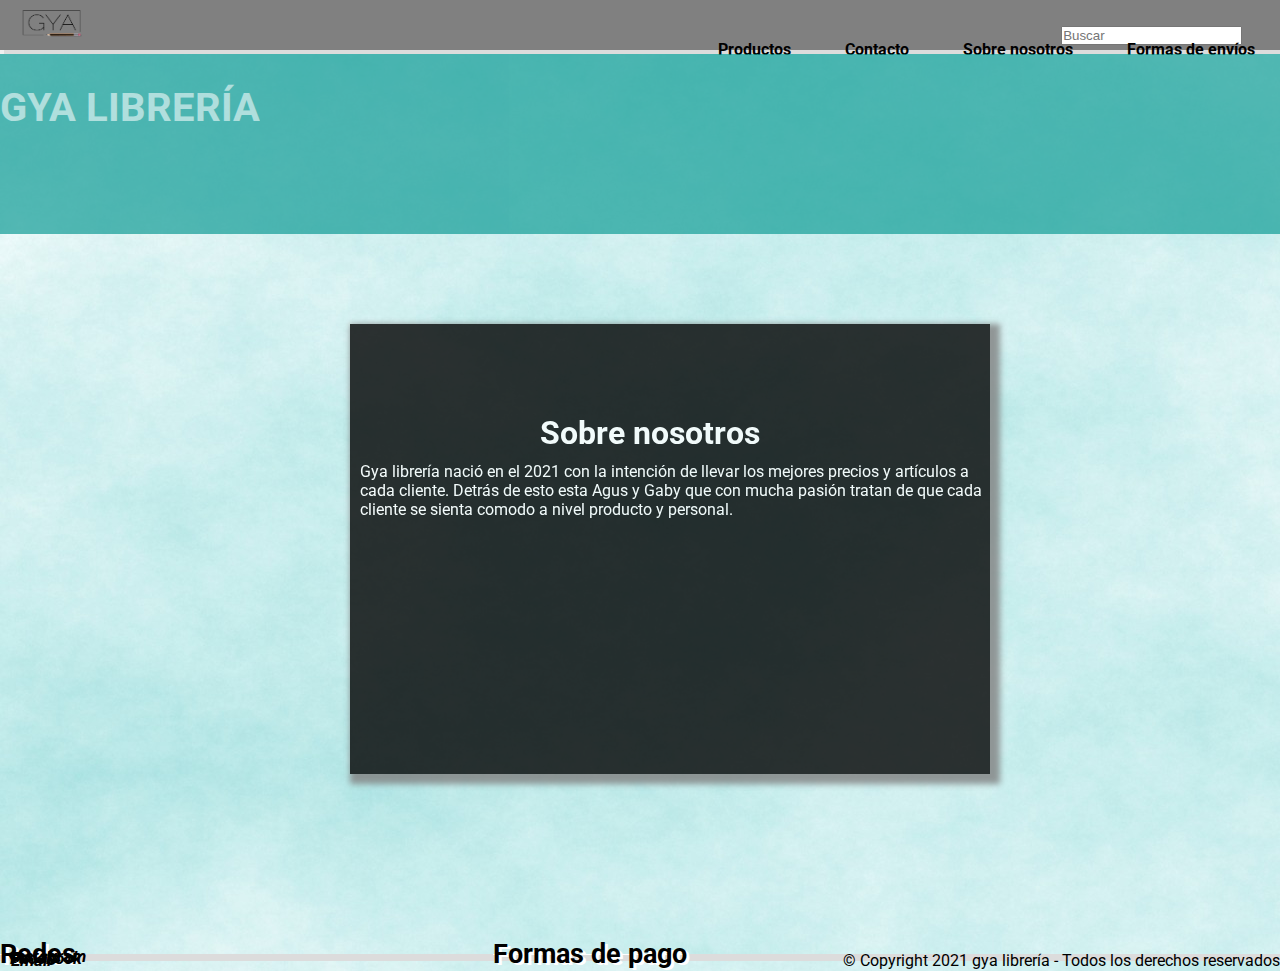
<file: Sobrenosotros.html>
<!DOCTYPE html>
<html lang="es">

<head>
  <meta charset="utf-8">
  <meta http-equiv="X-UA-Compatible" content="IE=edge">
  <meta name="viewport" content="width=device-width, initial-scale=1.0">
  <title>Sobre nosotros - gya librería</title>
  <link rel="stylesheet" href="estilo.css" />
  <link rel="stylesheet" href="https://pro.fontawesome.com/releases/v5.10.0/css/all.css"
    integrity="sha384-AYmEC3Yw5cVb3ZcuHtOA93w35dYTsvhLPVnYs9eStHfGJvOvKxVfELGroGkvsg+p" crossorigin="anonymous" />
  <link href="https://cdn.jsdelivr.net/npm/bootstrap@5.1.0/dist/css/bootstrap.min.css" rel="stylesheet"
    integrity="sha384-KyZXEAg3QhqLMpG8r+8fhAXLRk2vvoC2f3B09zVXn8CA5QIVfZOJ3BCsw2P0p/We" crossorigin="anonymous">
  <link rel="shortcut icon" href="IMG/gramo.svg" type="image/x-icon">
  <link rel="stylesheet" href="https://cdnjs.cloudflare.com/ajax/libs/animate.css/4.1.1/animate.min.css" />
  <meta name="keywords" content="librería, resaltadores, lapices , cuadernillos, agendas">
  <meta name="description" content="Contamos con artículos de librería y papelería al mejor precio.">
  <meta name="author" content="Gabriel Barrientos">
  <meta name="distribution" content="global">
  <meta name="city" content="Buenos Aires">
  <meta name="country" content="Argentina">
  <meta name="language" content="Spanish">
  <meta name="revisit-after" content="5 Days">
  <meta name="doc-type" content="Web Page">
  <meta name="ROBOTS" content="ALL">
</head>

<body>
  <header class="header">
    <div class="contenedor">
      <div class="header__logo">
        <a href="index.html"><img src="IMG/GYA1_fondoblanco.png" alt="logo"></a>
      </div>
      <div class="header__barraDeBusqueda">
        <div class="input-group">
          <div class="input-group-text" id="btnGroupAddon"><button><i class="fas fa-search"></i></button></div>
          <input type="search" class="form-control" placeholder="Buscar" aria-label="Input group example"
            aria-describedby="btnGroupAddon">
        </div>
      </div>
    </div>
  </header>
  <nav class="navbar navbar-expand-lg navbar-light bg-white p-3">
    <div class="container-fluid">
      <button class="navbar-toggler" type="button" data-bs-toggle="collapse" data-bs-target="#navbarNavAltMarkup"
        aria-controls="navbarNavAltMarkup" aria-expanded="false" aria-label="Toggle navigation">
        <span class="navbar-toggler-icon"></span>
      </button>
      <div class="collapse navbar-collapse " id="navbarNavAltMarkup">
        <div class="navbar-nav mx-auto mb-lg-0 text-center">
          <a class="nav-link btn" href="index.html"><i class="fas fa-home"></i></a>
          <a class="nav-link btn" href="Productos.html">Productos</a>
          <a class="nav-link btn" href="Contacto.html">Contacto</a>
          <a class="nav-link btn" href="Sobrenosotros.html">Sobre nosotros</a>
          <a class="nav-link btn" href="Formasdeenvios.html">Formas de envíos</a>
        </div>
      </div>
    </div>
  </nav>
  <main>
    <div class="contenedorSobreNosotros">
      <div class="bannerSobreNosotros">
        <p class="text-center  animate__animated animate__backInLeft">GYA LIBRERÍA</p>
      </div>
      <div class="informacionSobreNosotros">
        <h1>Sobre nosotros</h1>
        <p>Gya librería nació en el 2021 con la intención de llevar los mejores precios y artículos a cada cliente.
          Detrás de
          esto esta Agus y Gaby que con mucha pasión tratan de que cada cliente se sienta comodo a nivel producto y
          personal.
        </p>
      </div>
    </div>
  </main>
  <footer class="footer">
    <div class="container-fluid">
      <div class="footer__formasDePago">
        <h2>Formas de pago</h2>
        <i class="fab fa-cc-visa"></i>

        <i class="fab fa-cc-mastercard"></i>

        <i class="fab fa-cc-amex"></i>

      </div>
      <div class="footer__derechosDeAutor">
        <p class="derechosDeAutor">&copy; Copyright 2021 gya librería - Todos los derechos reservados</p>
      </div>
      <div class="footer_Redes">
        <h2>Redes</h2>
        <a target="_blank" href="https://www.instagram.com/gyalibreria/">
          <i class="fab fa-instagram"><span class="redes_Instagram">Instagram</span></i></a><br>
        <a target="_blank" href="https://www.facebook.com/GYAlibreria/?ref=pages_you_manage">
          <i class="fab fa-facebook-f"><span class="redes_Facebook mx-2">Facebook</span></i></a><br>
        <a target="_blank" href="mailto:gyalibreria@gmail.com">
          <i class="far fa-envelope"><span class="redes_Email">Email</span></i></a><br>
      </div>
    </div>

  </footer>
  <script src="https://cdn.jsdelivr.net/npm/@popperjs/core@2.9.2/dist/umd/popper.min.js"
    integrity="sha384-IQsoLXl5PILFhosVNubq5LC7Qb9DXgDA9i+tQ8Zj3iwWAwPtgFTxbJ8NT4GN1R8p" crossorigin="anonymous">
  </script>
  <script src="https://cdn.jsdelivr.net/npm/bootstrap@5.0.2/dist/js/bootstrap.min.js"
    integrity="sha384-cVKIPhGWiC2Al4u+LWgxfKTRIcfu0JTxR+EQDz/bgldoEyl4H0zUF0QKbrJ0EcQF" crossorigin="anonymous">
  </script>
</body>

</html>
</file>
<file: estilo.css>
@import url("https://fonts.googleapis.com/css2?family=Roboto&display=swap");
@import url("https://fonts.googleapis.com/css2?family=Roboto:wght@100&display=swap");
.contenedor {
  width: 100%;
  height: 50px;
  background-color: grey;
  display: -ms-grid;
  display: grid;
  -ms-grid-columns: 1fr 1fr 1fr;
      grid-template-columns: 1fr 1fr 1fr;
}

.contenedor .header__logo {
  -ms-flex-item-align: center;
      -ms-grid-row-align: center;
      align-self: center;
  padding-left: 20px;
}

.contenedor .header__logo img {
  width: 16%;
  height: 45px;
}

.contenedor .header__barraDeBusqueda {
  -ms-grid-column: 3;
      grid-column-start: 3;
  grid-column-end: 4;
  -ms-grid-column-align: center;
      justify-self: center;
  -ms-flex-item-align: center;
      -ms-grid-row-align: center;
      align-self: center;
  padding-left: 170px;
}

.contenedor .header__barraDeBusqueda button {
  border-style: none;
}

.nav-link {
  color: black;
  padding: 5px 25px !important;
  font-weight: bold !important;
}

.nav-link:hover {
  border-bottom: 1px solid orange;
}

.contenedorMedio {
  height: 170vh;
}

.contenedorMedio .carousel-inner .carousel-caption {
  width: 25%;
  height: 20vh;
  background-color: grey;
  opacity: 0.7;
}

.contenedorMedio .carousel-inner .carousel-item .carousel-caption p {
  font-weight: bold;
  color: white !important;
  opacity: 1;
  padding-top: 20px;
}

.main .botomDeWpp {
  position: fixed;
  width: 60px;
  height: 60px;
  bottom: 40px;
  right: 40px;
  background-color: #25d366;
  color: white;
  border-radius: 40px;
  text-align: center;
  font-size: 1.875rem;
  -webkit-box-shadow: 2px 2px 3px #999;
          box-shadow: 2px 2px 3px #999;
  z-index: 100;
}

.botomDeWpp:hover {
  text-decoration: none;
  color: #25d366;
  background-color: white;
}

.fa-whatsapp {
  margin-top: 16px;
}

.container-fluid {
  background-color: gainsboro;
  display: -webkit-box;
  display: -ms-flexbox;
  display: flex;
  -webkit-box-pack: justify;
      -ms-flex-pack: justify;
          justify-content: space-between;
  line-height: 0%;
}

.container-fluid .footer__formasDePago {
  -webkit-box-ordinal-group: 3;
      -ms-flex-order: 2;
          order: 2;
  padding-left: 200px;
}

.container-fluid .footer__derechosDeAutor {
  -webkit-box-ordinal-group: 4;
      -ms-flex-order: 3;
          order: 3;
  -ms-flex-item-align: end;
      align-self: flex-end;
}

.fa-cc-visa {
  font-size: 1.563rem;
  margin-left: 80px;
}

.fa-cc-mastercard {
  font-size: 1.563rem;
}

.fa-cc-amex {
  font-size: 1.563rem;
}

.footer__formasDePago h1 {
  font-weight: bold;
  font-size: 1.693rem;
  text-shadow: white 3px 2px;
  position: relative;
  left: 25px;
  border-bottom: 1px solid white;
}

.footer__formasDePago h1:hover {
  border-bottom: 1px solid orange;
}

.container .carousel-item img {
  width: 100%;
  height: 500px;
}

.ultimasNoticiasInicio {
  display: -webkit-box;
  display: -ms-flexbox;
  display: flex;
}

.card {
  height: 55vh;
}

.card:hover {
  background-color: #D6DCE3;
}

.container h1 {
  padding-top: 50px;
  padding-bottom: 15px;
  text-transform: uppercase;
  font-weight: bold;
  font-size: 1.875rem;
  font-family: 'Franklin Gothic Medium', 'Arial Narrow', Arial, sans-serif !important;
  border-bottom: 3px solid #BAE0E1;
  line-height: 1;
}

.container-fluid .footer_Redes h2 {
  font-weight: bold;
  font-size: 1.693rem;
  text-shadow: white 3px 2px;
  border-bottom: 1px solid white;
}

.container-fluid .footer_Redes h2:hover {
  border-bottom: 1px solid orange;
}

.container-fluid .footer_Redes i {
  font-size: 1.25rem;
}

.container-fluid .footer_Redes .fa-facebook-f {
  padding-top: 10px;
}

.container-fluid .footer_Redes .fa-envelope {
  padding-top: 10px;
}

.container-fluid .footer_Redes .redes_Instagram {
  padding-left: 11px;
  font-family: 'Roboto', sans-serif;
  font-weight: bold;
  font-size: 1.063rem;
}

.container-fluid .footer_Redes .redes_Facebook {
  padding-left: 10px;
  font-family: 'Roboto', sans-serif;
  font-weight: bold;
  font-size: 1.063rem;
}

.container-fluid .footer_Redes .redes_Email {
  padding-left: 11px;
  font-family: 'Roboto', sans-serif;
  font-weight: bold;
  font-size: 1.063rem;
}

@media only screen and (max-width: 1200px) {
  .contenedorMedio {
    height: 150vh;
  }
  .contenedorMedio .carousel-inner .carousel-caption {
    width: 40%;
    height: 11vh;
    padding-top: 25px;
  }
  .contenedorMedio .carousel-inner .carousel-caption p {
    position: relative;
    bottom: 20px;
  }
  .ultimasNoticiasInicio .uno {
    height: 50vh;
  }
  .ultimasNoticiasInicio .dos {
    height: 50vh;
  }
  .ultimasNoticiasInicio .dos img {
    height: 29vh !important;
  }
  .ultimasNoticiasInicio .tres {
    height: 50vh;
  }
  .ultimasNoticiasInicio .dos img {
    height: 21vh;
  }
}

@media only screen and (max-width: 992px) {
  .contenedor .header__logo {
    width: 130%;
  }
  .ultimasNoticiasInicio .dos img {
    height: 25vh !important;
  }
}

@media only screen and (max-width: 768px) {
  .contenedor .header__logo {
    width: 150%;
  }
  .contenedor .header__barraDeBusqueda {
    display: none;
  }
  .container h1 {
    text-align: center;
    font-size: 20px;
  }
  .contenedorMedio {
    height: 140vh;
  }
  .contenedorMedio .carousel-inner .carousel-caption {
    width: 60%;
    height: 11vh;
    padding-top: 5px;
  }
  .contenedorMedio .carousel-inner .carousel-caption p {
    position: relative;
    bottom: 5px;
  }
  .ultimasNoticiasInicio .uno {
    width: 85% !important;
    height: 40vh;
  }
  .ultimasNoticiasInicio .dos {
    width: 85% !important;
    height: 40vh;
  }
  .ultimasNoticiasInicio .dos img {
    height: 18.5vh !important;
  }
  .ultimasNoticiasInicio .tres {
    width: 85% !important;
    height: 40vh;
  }
  .ultimasNoticiasInicio .tres p {
    font-size: 16px;
  }
  .container-fluid .footer__formasDePago {
    display: none;
  }
}

@media only screen and (max-width: 575px) {
  .navbar-nav {
    background-color: #efefef !important;
  }
  .contenedor {
    width: 100%;
  }
  .contenedor .header__logo {
    width: 300%;
  }
  .contenedor .header__barraDeBusqueda {
    display: none;
  }
  .navbar {
    z-index: 3;
  }
  .contenedorMedio {
    height: 220vh;
  }
  .contenedorMedio .botomDeWpp {
    display: none;
  }
  .container h1 {
    text-align: center;
    font-size: 20px;
    color: black !important;
  }
  .contenedorMedio .carousel-inner {
    z-index: 1;
  }
  .contenedorMedio .carousel-item {
    width: 100%;
    height: 40vh;
  }
  .contenedorMedio .carousel-item img {
    height: 40vh;
  }
  .contenedorMedio .carousel-inner .carousel-caption {
    width: 60%;
    height: 11vh;
    padding-top: 5px;
  }
  .contenedorMedio .carousel-inner .carousel-caption p {
    font-size: 13px;
  }
  .ultimasNoticiasInicio {
    display: inline-block;
  }
  .ultimasNoticiasInicio .uno {
    width: 70% !important;
    height: 40vh;
    margin-left: 50px;
    margin-top: 60px;
  }
  .ultimasNoticiasInicio .dos {
    width: 70% !important;
    height: 40vh;
    margin-left: 50px;
    margin-top: 60px;
  }
  .ultimasNoticiasInicio .tres {
    width: 70% !important;
    height: 40vh;
    margin-left: 50px;
    margin-top: 60px;
  }
  .container-fluid {
    height: 5vh;
  }
  .container-fluid .footer__formasDePago {
    display: none;
  }
  .container-fluid .footer_Redes {
    display: none;
  }
  .container-fluid .footer__derechosDeAutor p {
    font-size: 11px;
    padding-left: 19px;
  }
}

.contenedorMedioProducto {
  height: 1150px;
}

.tituloSuperior {
  display: -webkit-box;
  display: -ms-flexbox;
  display: flex;
  -webkit-box-orient: vertical;
  -webkit-box-direction: normal;
      -ms-flex-direction: column;
          flex-direction: column;
  -webkit-box-align: center;
      -ms-flex-align: center;
          align-items: center;
}

.tituloSuperior h1 {
  font-weight: bold;
  text-transform: uppercase;
  font-family: 'Franklin Gothic Medium', 'Arial Narrow', Arial, sans-serif !important;
  border-bottom: 1px solid orange;
  font-size: 1.875rem;
}

.tituloSuperior #parrafoDeTituloSuperior {
  font-weight: bold;
  color: black;
  font-size: 1.063rem;
  margin-top: 0px;
}

.productosSup {
  width: 100%;
  margin: 32px auto;
  background-color: #FFE4A3;
}

.productosSup .prod {
  display: -webkit-box;
  display: -ms-flexbox;
  display: flex;
  -webkit-box-pack: center;
      -ms-flex-pack: center;
          justify-content: center;
}

.nombresDeProd {
  width: 100%;
  display: -webkit-box;
  display: -ms-flexbox;
  display: flex;
  -webkit-box-pack: center;
      -ms-flex-pack: center;
          justify-content: center;
}

.nombresDeProd .soft {
  font-weight: bold;
  font-size: 1.25rem;
  padding-left: 50px;
}

.nombresDeProd .textmarker {
  padding-left: 90px;
  padding-right: 80px;
  font-weight: bold;
  font-size: 1.25rem;
}

.nombresDeProd .fine {
  font-weight: bold;
  font-size: 1.25rem;
  padding-right: 60px;
}

.precioDeLosProdSup {
  width: 100%;
  display: -webkit-box;
  display: -ms-flexbox;
  display: flex;
  -webkit-box-pack: center;
      -ms-flex-pack: center;
          justify-content: center;
}

.precioDeLosProdSup .precioImg1 {
  font-weight: bold;
  font-size: 1.25rem;
  color: #1A5276;
}

.precioDeLosProdSup .precioImg2 {
  font-weight: bold;
  font-size: 1.25rem;
  padding-left: 250px;
  padding-right: 250px;
  color: #1A5276;
}

.precioDeLosProdSup .precioImg3 {
  font-weight: bold;
  font-size: 1.25rem;
  color: #1A5276;
}

.imagen1 {
  width: 20%;
  height: 250px;
  -webkit-transition: -webkit-transform .5s;
  transition: -webkit-transform .5s;
  transition: transform .5s;
  transition: transform .5s, -webkit-transform .5s;
}

.imagen2 {
  width: 22%;
  height: 250px;
  padding-left: 20px;
  padding-right: 20px;
  -webkit-transition: -webkit-transform .5s;
  transition: -webkit-transform .5s;
  transition: transform .5s;
  transition: transform .5s, -webkit-transform .5s;
  border-radius: 2em/1em;
}

.imagen3 {
  width: 20%;
  height: 250px;
  -webkit-transition: -webkit-transform .5s;
  transition: -webkit-transform .5s;
  transition: transform .5s;
  transition: transform .5s, -webkit-transform .5s;
}

.tituloInferior {
  display: -webkit-box;
  display: -ms-flexbox;
  display: flex;
  -webkit-box-orient: vertical;
  -webkit-box-direction: normal;
      -ms-flex-direction: column;
          flex-direction: column;
  -webkit-box-align: center;
      -ms-flex-align: center;
          align-items: center;
}

.tituloInferior h2 {
  padding-top: 100px;
  font-weight: bold;
  text-transform: uppercase;
  font-family: 'Franklin Gothic Medium', 'Arial Narrow', Arial, sans-serif;
  border-bottom: 1px solid #7D3C98;
  font-size: 1.875rem;
}

.tituloInferior #parrafoTituloInferior {
  font-weight: bold;
  color: black;
  font-size: 1.063rem;
  margin-top: 0px;
  line-height: 0%;
  position: relative;
  top: 10px;
}

.productosInf {
  width: 100%;
  margin: 32px auto;
  background-color: powderblue;
}

.productosInf .prod {
  display: -webkit-box;
  display: -ms-flexbox;
  display: flex;
  -webkit-box-pack: center;
      -ms-flex-pack: center;
          justify-content: center;
}

.nombreDeProdInf {
  width: 100%;
  display: -webkit-box;
  display: -ms-flexbox;
  display: flex;
  -webkit-box-pack: center;
      -ms-flex-pack: center;
          justify-content: center;
}

.nombreDeProdInf .agenda {
  font-weight: bold;
  font-size: 1.25rem;
  padding-right: 60px;
}

.nombreDeProdInf .lapiceraBic {
  padding-left: 90px;
  padding-right: 90px;
  font-weight: bold;
  font-size: 1.25rem;
}

.nombreDeProdInf .lapicesBicolor {
  font-weight: bold;
  font-size: 1.25rem;
  padding-right: 20px;
}

.imagen4 {
  width: 20%;
  height: 250px;
  -webkit-transition: -webkit-transform .5s;
  transition: -webkit-transform .5s;
  transition: transform .5s;
  transition: transform .5s, -webkit-transform .5s;
}

.imagen5 {
  width: 22%;
  height: 250px;
  padding-left: 20px;
  padding-right: 20px;
  -webkit-transition: -webkit-transform .5s;
  transition: -webkit-transform .5s;
  transition: transform .5s;
  transition: transform .5s, -webkit-transform .5s;
  border-radius: 2em/1em;
}

.imagen6 {
  width: 20%;
  height: 250px;
  -webkit-transition: -webkit-transform .5s;
  transition: -webkit-transform .5s;
  transition: transform .5s;
  transition: transform .5s, -webkit-transform .5s;
}

.mainProductos .botomDeWpp {
  position: fixed;
  width: 60px;
  height: 60px;
  bottom: 40px;
  right: 40px;
  background-color: #25d366;
  color: white;
  border-radius: 40px;
  text-align: center;
  font-size: 1.875rem;
  -webkit-box-shadow: 2px 2px 3px #999;
          box-shadow: 2px 2px 3px #999;
  z-index: 100;
}

.imagen1:hover {
  -webkit-transform: scale(1.2);
          transform: scale(1.2);
}

.imagen2:hover {
  -webkit-transform: scale(1.2);
          transform: scale(1.2);
}

.imagen3:hover {
  -webkit-transform: scale(1.2);
          transform: scale(1.2);
}

.imagen4:hover {
  -webkit-transform: scale(1.2);
          transform: scale(1.2);
}

.imagen5:hover {
  -webkit-transform: scale(1.2);
          transform: scale(1.2);
}

.imagen6:hover {
  -webkit-transform: scale(1.2);
          transform: scale(1.2);
}

.container-fluid {
  background-color: gainsboro;
  display: -webkit-box;
  display: -ms-flexbox;
  display: flex;
  -webkit-box-pack: justify;
      -ms-flex-pack: justify;
          justify-content: space-between;
  line-height: 0%;
}

.container-fluid .footer__formasDePago {
  -webkit-box-ordinal-group: 3;
      -ms-flex-order: 2;
          order: 2;
}

.container-fluid .footer__derechosDeAutor {
  -webkit-box-ordinal-group: 4;
      -ms-flex-order: 3;
          order: 3;
  -ms-flex-item-align: end;
      align-self: flex-end;
}

.fa-cc-visa {
  font-size: 1.563rem;
  margin-left: 80px;
}

.fa-cc-mastercard {
  font-size: 1.563rem;
}

.fa-cc-amex {
  font-size: 1.563rem;
}

.container-fluid .footer__suscripcion button {
  position: relative;
  left: 350px;
  bottom: 38px;
}

.footer__formasDePago h3 {
  font-weight: bold;
  text-shadow: white 3px 2px;
  position: relative;
  left: 25px;
  border-bottom: 1px solid white;
}

.footer__formasDePago h3:hover {
  border-bottom: 1px solid orange;
}

.footer__suscripcion--grosorDePalabra {
  font-weight: bold;
}

@media only screen and (max-width: 1200px) {
  .tituloInferior #parrafoTituloInferior {
    padding-top: 15px;
  }
  .nombresDeProd .soft {
    position: relative;
    left: 40px;
  }
  .nombresDeProd .textmarker {
    position: relative;
    left: 0px;
  }
  .nombresDeProd .fine {
    position: relative;
    right: 40px;
  }
  .precioDeLosProdSup .precioImg1 {
    position: relative;
    left: 30px;
  }
  .precioDeLosProdSup .precioImg3 {
    position: relative;
    right: 55px;
  }
  .nombreDeProdInf .agenda {
    position: relative;
    left: 30px;
  }
  .nombreDeProdInf .lapiceraBic {
    position: relative;
    right: 20px;
  }
  .nombreDeProdInf .lapicesBicolor {
    position: relative;
    right: 30px;
  }
}

@media only screen and (max-width: 992px) {
  .contenedorMedioProducto .productosSup .prod .imagen1 {
    width: 25%;
  }
  .contenedorMedioProducto .productosSup .prod .imagen2 {
    width: 28%;
  }
  .contenedorMedioProducto .productosSup .prod .imagen3 {
    width: 25%;
  }
  .contenedorMedioProducto .productosInf .prod .imagen4 {
    width: 25%;
  }
  .contenedorMedioProducto .productosInf .prod .imagen5 {
    width: 28%;
  }
  .contenedorMedioProducto .productosInf .prod .imagen6 {
    width: 25%;
  }
}

@media only screen and (max-width: 768px) {
  .contenedorMedioProducto {
    height: 140vh;
  }
  .contenedorMedioProducto .productosSup .prod .imagen1 {
    width: 25%;
    height: 25vh;
  }
  .contenedorMedioProducto .productosSup .prod .imagen2 {
    width: 28%;
    height: 25vh;
  }
  .contenedorMedioProducto .productosSup .prod .imagen3 {
    width: 25%;
    height: 25vh;
  }
  .nombresDeProd .soft {
    font-weight: bold;
    font-size: 20px;
  }
  .nombresDeProd .textmarker {
    font-weight: bold;
    font-size: 20px;
  }
  .nombresDeProd .fine {
    font-weight: bold;
    font-size: 20px;
  }
  .precioDeLosProdSup {
    display: none;
  }
  .contenedorMedioProducto .productosInf .prod .imagen4 {
    width: 25%;
    height: 25vh;
  }
  .contenedorMedioProducto .productosInf .prod .imagen5 {
    width: 28%;
    height: 25vh;
  }
  .contenedorMedioProducto .productosInf .prod .imagen6 {
    width: 25%;
    height: 25vh;
  }
  .nombreDeProdInf .agenda {
    padding-left: 100px;
  }
  .nombreDeProdInf .lapiceraBic {
    padding-left: 80px;
  }
  .nombreDeProdInf .lapicesBicolor {
    padding-right: 110px;
  }
}

@media only screen and (max-width: 575px) {
  .contenedorMedioProducto {
    height: 90vh;
  }
  .tituloSuperior h1 {
    font-size: 20px;
  }
  .tituloSuperior #parrafoDeTituloSuperior {
    font-size: 15px;
  }
  .productosSup .prod img {
    width: 27% !important;
    height: 20vh !important;
  }
  .productosSup .prod .imagen2 {
    width: 40% !important;
  }
  .nombresDeProd p {
    display: none;
  }
  .precioDeLosProdSup p {
    display: none;
  }
  .tituloInferior h2 {
    font-size: 20px;
  }
  .tituloInferior #parrafoTituloInferior {
    font-size: 13px;
    padding-top: 15px;
  }
  .productosInf .prod img {
    width: 27% !important;
    height: 20vh !important;
  }
  .productosInf .prod .imagen5 {
    width: 40% !important;
  }
  .nombreDeProdInf p {
    display: none;
  }
}

.contenedorContacto {
  width: 100%;
  height: 110vh;
}

.contenedorContacto .estiloAFondo {
  width: 100%;
  height: 100vh;
  background-image: url(IMG/background-2076334_1920.jpg);
  background-size: cover;
}

.contenedorContacto .estiloAFondo .informacionContacto {
  width: 50%;
  height: 90vh;
  position: relative;
  left: 350px;
  top: 65px;
  background-color: white;
  -webkit-box-shadow: 10px 10px 10px 5px black;
          box-shadow: 10px 10px 10px 5px black;
}

.contenedorContacto .estiloAFondo .informacionContacto h1 {
  padding-right: 13px;
  font-weight: bold;
}

.contenedorContacto .estiloAFondo .informacionContacto p {
  /*padding-right: 70px;*/
  font-weight: bold;
  padding-bottom: 30px;
}

.contenedorContacto .estiloAFondo .informacionContacto .bienvenida_Contacto {
  background-color: grey;
  opacity: 0.7;
}

.contenedorContacto .estiloAFondo .informacionContacto form .nombreCompleto_Contacto {
  border-style: none;
  border-bottom: 1px solid black;
}

.contenedorContacto .estiloAFondo .informacionContacto form .ingresaTuEmail_Contacto {
  border-style: none;
  border-bottom: 1px solid black;
}

.contenedorContacto .estiloAFondo .informacionContacto form .escribiTuMensaje_Contacto {
  border-style: none;
  border: 1px solid black;
}

.contenedorContacto .estiloAFondo .informacionContacto form .boton_Contacto {
  border-style: none;
  background-color: white;
  border: 1px solid black;
  border-radius: 10px;
  width: 30%;
  background-color: #6AD1F0;
}

.contenedorContacto .estiloAFondo .informacionContacto .container form {
  padding-left: 35%;
}

.contenedorContacto .estiloAFondo .informacionContacto .cajaSuscripcion .botonDeSuscripcion {
  border-style: none;
}

.contenedorContacto .estiloAFondo .informacionContacto .cajaSuscripcion input {
  border-style: none;
}

.fa-badge-check {
  background-color: white;
  font-size: 1.25rem;
}

.botomDeWpp {
  position: fixed;
  width: 60px;
  height: 60px;
  bottom: 40px;
  right: 40px;
  background-color: #25d366;
  color: white;
  border-radius: 40px;
  text-align: center;
  font-size: 1.875rem;
  -webkit-box-shadow: 2px 2px 3px #999;
          box-shadow: 2px 2px 3px #999;
  z-index: 100;
}

input:focus {
  outline: none;
}

textarea:focus {
  outline: none;
}

.container-fluid {
  background-color: gainsboro;
  display: -webkit-box;
  display: -ms-flexbox;
  display: flex;
  -webkit-box-pack: justify;
      -ms-flex-pack: justify;
          justify-content: space-between;
  line-height: 0%;
}

.container-fluid .footer__formasDePago {
  -webkit-box-ordinal-group: 3;
      -ms-flex-order: 2;
          order: 2;
}

.container-fluid .footer__derechosDeAutor {
  -webkit-box-ordinal-group: 4;
      -ms-flex-order: 3;
          order: 3;
  -ms-flex-item-align: end;
      align-self: flex-end;
}

.fa-cc-visa {
  font-size: 1.563rem;
  margin-left: 80px;
}

.fa-cc-mastercard {
  font-size: 1.563rem;
}

.fa-cc-amex {
  font-size: 1.563rem;
}

.footer__formasDePago h2 {
  font-weight: bold;
  font-size: 1.693rem;
  text-shadow: white 3px 2px;
  position: relative;
  left: 25px;
  border-bottom: 1px solid white;
}

.footer__formasDePago h2:hover {
  border-bottom: 1px solid orange;
}

@media only screen and (max-width: 1200px) {
  .contenedorContacto .estiloAFondo .informacionContacto {
    position: relative;
    left: 300px;
  }
}

@media only screen and (max-width: 992px) {
  .contenedorContacto .estiloAFondo .informacionContacto {
    position: relative;
    left: 250px;
  }
}

@media only screen and (max-width: 768px) {
  .contenedorContacto .estiloAFondo .informacionContacto {
    width: 70%;
    height: 90vh;
    position: relative;
    left: 110px;
    top: 65px;
    background-color: white;
  }
  .contenedorContacto .estiloAFondo .informacionContacto form .boton_Contacto {
    border-style: none;
    background-color: white;
    border: 1px solid black;
    border-radius: 10px;
    width: 40%;
    background-color: #6AD1F0;
  }
  .contenedorContacto .estiloAFondo .informacionContacto .container form {
    padding-left: 25%;
  }
}

@media only screen and (max-width: 575px) {
  .contenedorContacto .estiloAFondo .informacionContacto {
    width: 90%;
    height: 90vh;
    position: relative;
    left: 15px;
    top: 65px;
    background-color: white;
    -webkit-box-shadow: none;
            box-shadow: none;
  }
  .contenedorContacto .estiloAFondo .informacionContacto .container form {
    padding-left: 4%;
  }
  .contenedorContacto .estiloAFondo .informacionContacto form .boton_Contacto {
    border-style: none;
    background-color: white;
    border: 1px solid black;
    border-radius: 10px;
    width: 60%;
    background-color: #6AD1F0;
  }
  .contenedorContacto .estiloAFondo .informacionContacto .container p {
    font-size: 15px;
  }
  .botomDeWpp {
    display: none;
  }
}

.contenedorSobreNosotros {
  width: 100%;
  height: 100vh;
  background-image: url(IMG/background-2076334_1920.jpg);
}

.contenedorSobreNosotros .bannerSobreNosotros {
  width: 100%;
  height: 20vh;
  background-color: #119C96;
  opacity: 0.7;
}

.contenedorSobreNosotros .bannerSobreNosotros P {
  color: white !important;
  font-size: 2.5rem;
  padding-top: 30px;
  font-weight: bold;
  opacity: 0.6;
}

.contenedorSobreNosotros .informacionSobreNosotros {
  width: 50%;
  height: 50vh;
  padding-top: 100px;
  background-color: black;
  margin-top: 90px;
  opacity: 0.8;
  -webkit-box-shadow: 5px 5px 6px 5px grey;
          box-shadow: 5px 5px 6px 5px grey;
  position: relative;
  left: 350px;
}

.contenedorSobreNosotros .informacionSobreNosotros h1 {
  font-weight: bold;
  color: white !important;
  position: relative;
  left: 190px;
  bottom: 10px;
}

.contenedorSobreNosotros .informacionSobreNosotros p {
  color: white !important;
  padding-left: 10px;
}

.container-fluid {
  background-color: gainsboro;
  display: -webkit-box;
  display: -ms-flexbox;
  display: flex;
  -webkit-box-pack: justify;
      -ms-flex-pack: justify;
          justify-content: space-between;
  line-height: 0%;
}

.container-fluid .footer__formasDePago {
  -webkit-box-ordinal-group: 3;
      -ms-flex-order: 2;
          order: 2;
}

.container-fluid .footer__derechosDeAutor {
  -webkit-box-ordinal-group: 4;
      -ms-flex-order: 3;
          order: 3;
  -ms-flex-item-align: end;
      align-self: flex-end;
}

.fa-cc-visa {
  font-size: 1.563rem;
  margin-left: 80px;
}

.fa-cc-mastercard {
  font-size: 1.563rem;
}

.fa-cc-amex {
  font-size: 1.563rem;
}

.footer__formasDePago h2 {
  font-weight: bold;
  font-size: 1.693rem;
  text-shadow: white 3px 2px;
  position: relative;
  left: 25px;
}

@media only screen and (max-width: 1200px) {
  .contenedorSobreNosotros .bannerSobreNosotros {
    height: 15vh;
  }
  .contenedorSobreNosotros .informacionSobreNosotros {
    height: 40vh !important;
    position: relative;
    left: 300px;
  }
  .contenedorSobreNosotros .informacionSobreNosotros h1 {
    position: relative;
    left: 150px;
  }
}

@media only screen and (max-width: 992px) {
  .contenedorSobreNosotros .informacionSobreNosotros {
    width: 60%;
    height: 35vh !important;
    position: relative;
    left: 200px;
  }
  .contenedorSobreNosotros .informacionSobreNosotros h1 {
    position: relative;
    left: 170px;
  }
}

@media only screen and (max-width: 768px) {
  .contenedorSobreNosotros {
    height: 80vh;
  }
  .contenedorSobreNosotros .informacionSobreNosotros {
    width: 60%;
    height: 40vh;
    position: relative;
    left: 140px;
  }
  .contenedorSobreNosotros .informacionSobreNosotros h1 {
    position: relative;
    left: 100px;
  }
}

@media only screen and (max-width: 575px) {
  .contenedorSobreNosotros .informacionSobreNosotros {
    width: 70%;
    height: 50vh !important;
    position: relative;
    left: 50px;
  }
  .contenedorSobreNosotros .informacionSobreNosotros h1 {
    font-weight: bold;
    color: white !important;
    position: relative;
    left: 30px;
    font-size: 25px;
  }
  .contenedorSobreNosotros .informacionSobreNosotros p {
    font-size: 14px;
  }
  .contenedorSobreNosotros .bannerSobreNosotros p {
    font-size: 35px;
  }
}

.mainFormaDeEnvios {
  width: 100%;
  height: 150vh;
}

.envios .contenedorFastmailFormaDeEnvios {
  width: 40%;
}

.envios .contenedorEnvioEnElDiaFormaDeEnvios {
  width: 40%;
}

.mapaDeFormaDeEnvios {
  top: 50px;
  position: relative;
  padding-left: 250px;
}

.quedateEnCasa {
  display: -webkit-box;
  display: -ms-flexbox;
  display: flex;
  -webkit-box-pack: center;
      -ms-flex-pack: center;
          justify-content: center;
  position: relative;
  top: 120px;
}

.quedateEnCasa h2 {
  width: 50%;
  background-color: moccasin;
  font-family: 'Roboto', sans-serif;
}

.mainFormasDeEnvios .botomDeWpp {
  position: fixed;
  width: 60px;
  height: 60px;
  bottom: 40px;
  right: 40px;
  background-color: #25d366;
  color: white;
  border-radius: 40px;
  text-align: center;
  font-size: 1.875rem;
  -webkit-box-shadow: 2px 2px 3px #999;
          box-shadow: 2px 2px 3px #999;
  z-index: 100;
}

.botomDeWpp:hover {
  text-decoration: none;
  color: #25d366;
  background-color: white;
}

.animate__jackInTheBox {
  -webkit-animation-iteration-count: 1;
          animation-iteration-count: 1;
}

.container-fluid {
  background-color: gainsboro;
  display: -webkit-box;
  display: -ms-flexbox;
  display: flex;
  -webkit-box-pack: justify;
      -ms-flex-pack: justify;
          justify-content: space-between;
  line-height: 0%;
}

.container-fluid .footer__formasDePago {
  -webkit-box-ordinal-group: 3;
      -ms-flex-order: 2;
          order: 2;
}

.container-fluid .footer__derechosDeAutor {
  -webkit-box-ordinal-group: 4;
      -ms-flex-order: 3;
          order: 3;
  -ms-flex-item-align: end;
      align-self: flex-end;
}

.container-fluid .footer__suscripcion {
  -webkit-box-ordinal-group: 2;
      -ms-flex-order: 1;
          order: 1;
}

.fa-cc-visa {
  font-size: 1.563rem;
  margin-left: 80px;
}

.fa-cc-mastercard {
  font-size: 1.563rem;
}

.fa-cc-amex {
  font-size: 1.563rem;
}

.footer__formasDePago h3 {
  font-weight: bold;
  font-size: 1.693rem;
  text-shadow: white 3px 2px;
  position: relative;
  left: 25px;
}

.mainFormasDeEnvios .formasDeEnvios .cajaDeEnviosEnElDia {
  padding-top: 100px;
  width: 40%;
}

.mainFormasDeEnvios .formasDeEnvios .cajaDeFastmail {
  width: 40%;
}

@media only screen and (max-width: 1200px) {
  .mainFormaDeEnvios {
    height: 140vh;
  }
}

@media only screen and (max-width: 992px) {
  .mapaDeFormaDeEnvios {
    position: relative;
    padding-left: 170px;
  }
  .quedateEnCasa h2 {
    width: 56%;
  }
}

@media only screen and (max-width: 768px) {
  .mainFormaDeEnvios {
    height: 90vh;
  }
  .mapaDeFormaDeEnvios iframe {
    display: none;
  }
  .quedateEnCasa h2 {
    width: 65%;
  }
}

@media only screen and (max-width: 575px) {
  .mainFormaDeEnvios {
    height: 100vh;
  }
  .mapaDeFormaDeEnvios iframe {
    display: none;
  }
  .quedateEnCasa h2 {
    width: 62%;
    font-size: 12px;
  }
}

* {
  margin: 0;
  padding: 0;
  -webkit-box-sizing: border-box;
          box-sizing: border-box;
  color: inherit !important;
  text-decoration: none !important;
  list-style: none;
}

body {
  font-family: 'Roboto', sans-serif !important;
  background-image: url(IMG/background-2076334_1920.jpg);
}

body::-webkit-scrollbar {
  width: 12px;
}

body::-webkit-scrollbar-thumb {
  background-color: #CFCFCF;
  border-radius: 5px;
}
/*# sourceMappingURL=estilo.css.map */
</file>
